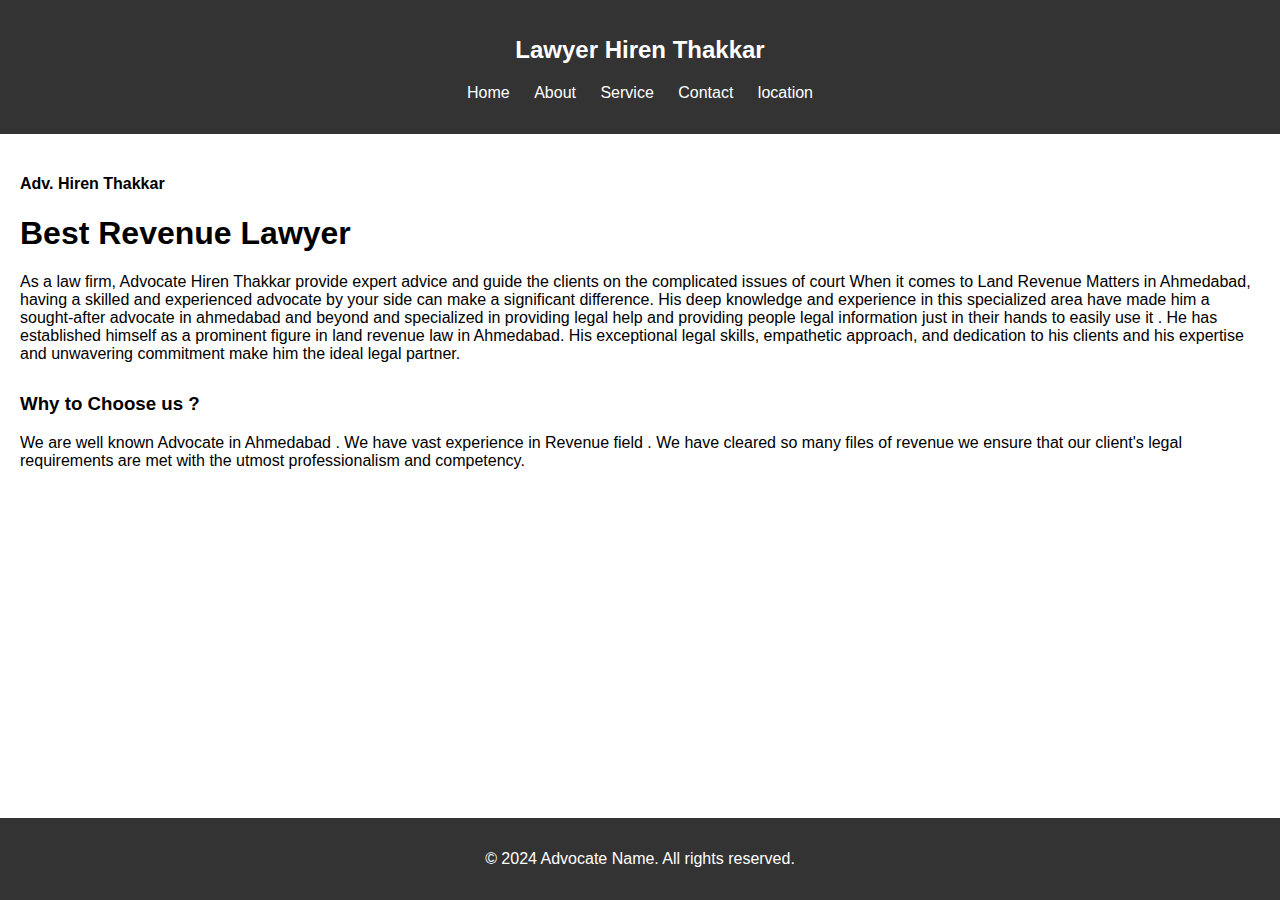
<file: index.html>
<!DOCTYPE html>
<html lang="en">

<head>
    <meta charset="UTF-8">
    <meta name="viewport" content="width=device-width, initial-scale=1.0">
    <link rel="stylesheet" href="styles.css">
    <title>Lawyer Hiren</title>
</head>

<body>

    <header>
        <h2>Lawyer Hiren Thakkar</h2>
        <nav>
            <ul>
                <li><a href="home.html">Home</a></li>
                <li><a href="about.html">About</a></li>
                <li><a href="service.html">Service</a></li>
                <li><a href="contact.html">Contact</a></li>
                <li><a href="location.html">location
                        <!-- <li><a href="https://maps.app.goo.gl/8SDkuPVyzZyXz92N9"></a></li></a></li> -->
                    </a></li>

            </ul>
        </nav>
    </header>

    <main>
        <section id="home">
            <h4>Adv. Hiren Thakkar </h4>
            <h1>Best Revenue Lawyer</h1>
            <p>As a law firm, Advocate Hiren Thakkar provide expert advice and guide the clients on the complicated
                issues of court
                When it comes to Land Revenue Matters in Ahmedabad, having a skilled and experienced advocate by your
                side can make a significant difference.
                His deep knowledge and experience in this specialized area have made him a sought-after advocate in
                ahmedabad and beyond and specialized in providing legal help and providing people legal information just
                in their hands to easily use it . He has established himself as a prominent figure in land revenue law
                in Ahmedabad. His exceptional legal skills, empathetic approach, and dedication to his clients and his
                expertise and unwavering commitment make him the ideal legal partner.
        </section>
        <h3>
            Why to Choose us ?
        </h3>
        <p>
            We are well known Advocate in Ahmedabad . We have vast experience in Revenue field . We have cleared so many
            files of revenue
            we ensure that our client's legal requirements are met with the utmost professionalism and competency.
        </p>

        <div class="container">
            <!-- <p>We provide guidance and legal document solution </p> -->

        </div>
    </main>
    </form>
    </section>

    <footer>
        <p>&copy; 2024 Advocate Name. All rights reserved.</p>
    </footer>

    <!-- <script src="script.js">   </script> -->
</body>

</html>
</file>
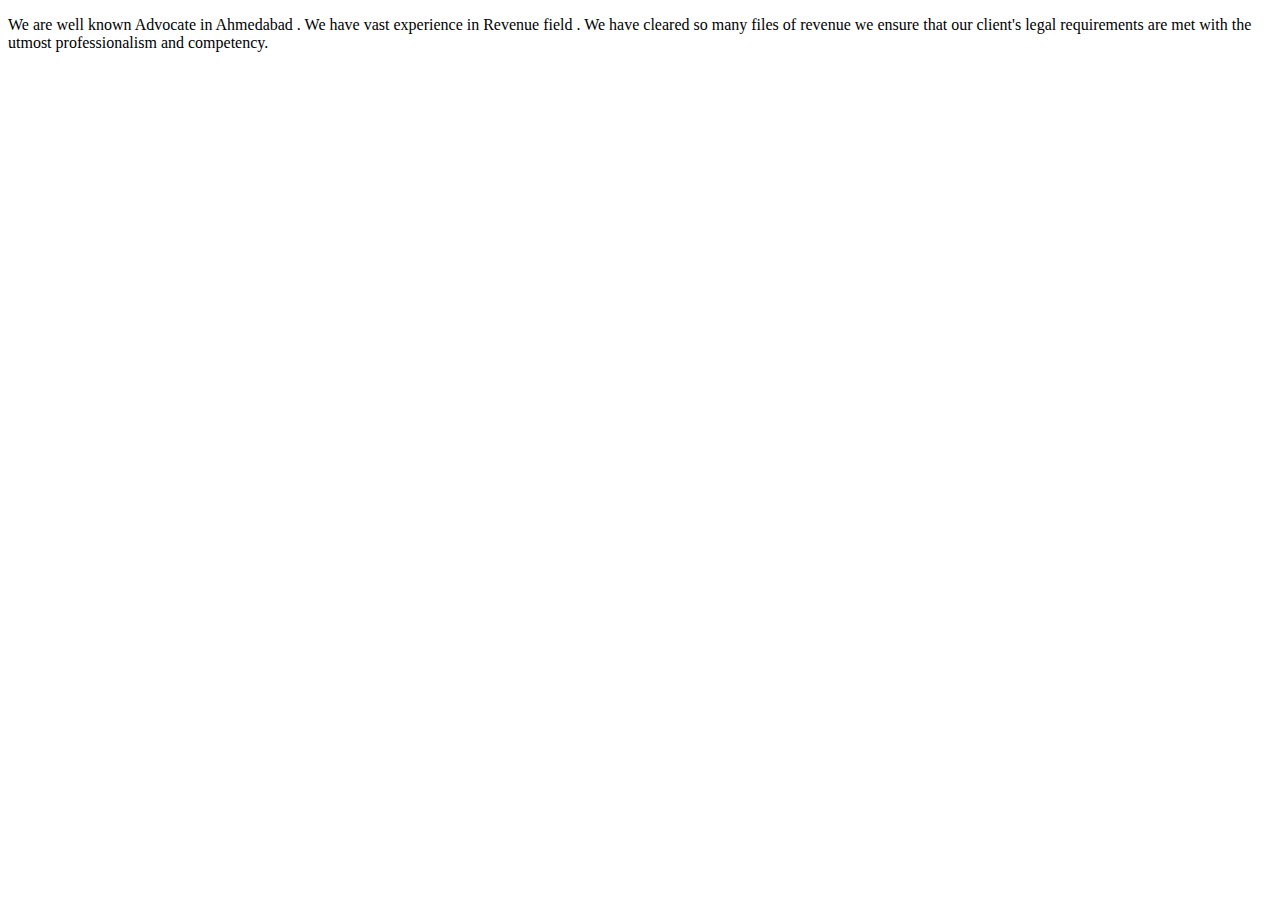
<file: about.html>
<!DOCTYPE html>
<html lang="en">

<head>
    <meta charset="UTF-8">
    <meta name="viewport" content="width=device-width, initial-scale=1.0">
    <title>about</title>
</head>

<body>
    <p> We are well known Advocate in Ahmedabad . We have vast experience in Revenue field . We have cleared so many
        files of revenue
        we ensure that our client's legal requirements are met with the utmost professionalism and competency.
    </p>
</body>

</html>
</file>
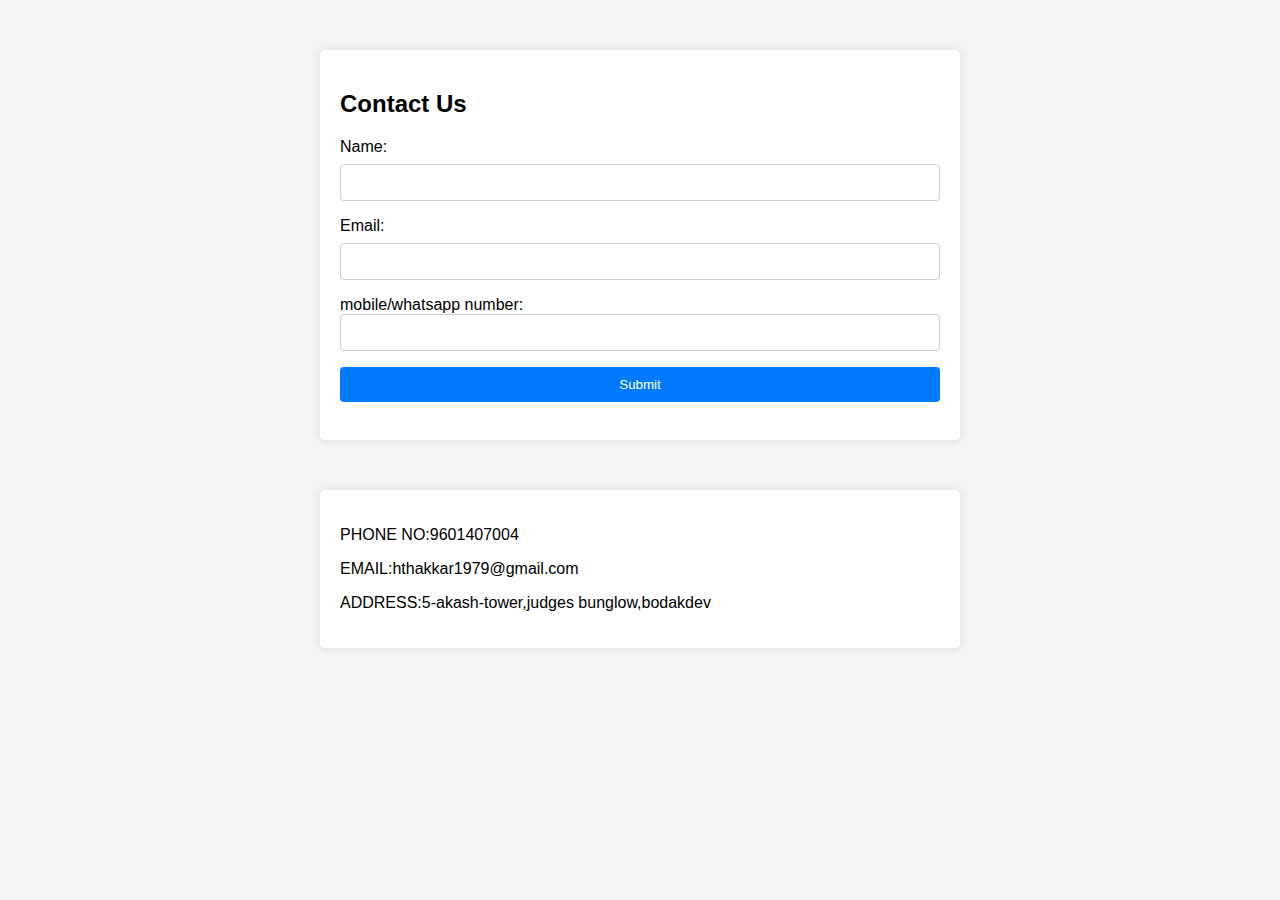
<file: contact.html>
<!DOCTYPE html>
<html lang="en">

<head>
    <meta charset="UTF-8">
    <meta name="viewport" content="width=device-width, initial-scale=1.0">
    <title>Contact Page</title>
    <style>
        body {
            font-family: Arial, sans-serif;
            margin: 0;
            padding: 0;
            background-color: #f4f4f4;
        }

        .container {
            max-width: 600px;
            margin: 50px auto;
            background-color: #fff;
            padding: 20px;
            border-radius: 5px;
            box-shadow: 0 0 10px rgba(0, 0, 0, 0.1);
        }

        form {
            display: flex;
            flex-direction: column;
        }

        label {
            margin-bottom: 8px;
        }

        input,
        textarea {
            margin-bottom: 16px;
            padding: 10px;
            border: 1px solid #ccc;
            border-radius: 4px;
        }

        button {
            padding: 10px;
            background-color: #007bff;
            color: #fff;
            border: none;
            border-radius: 4px;
            cursor: pointer;
        }

        button:hover {
            background-color: #0056b3;
        }

        .box {
            max-width: 600px;
            margin: 50px auto;
            background-color: #fff;
            padding: 20px;
            border-radius: 5px;
            box-shadow: 0 0 10px rgba(0, 0, 0, 0.1);
        }
    </style>
</head>

<body>

    <div class="container">
        <h2>Contact Us</h2>
        <form id="contactForm">
            <label for="name">Name:</label>
            <input type="text" id="name" name="name" required>

            <label for="email">Email:</label>
            <input type="email" id="email" name="email" required>
            mobile/whatsapp number:<input type="mobile/whatsapp number" name="text"> </input>
            <button type="button" onclick="submitForm()">Submit</button><br>

        </form>
    </div>
    <div class="box">
        <p> PHONE NO:9601407004</p>
        <p> EMAIL:hthakkar1979@gmail.com</p>
        <p>ADDRESS:5-akash-tower,judges bunglow,bodakdev</p>

    </div>
    <script>
        function submitForm() {
            var name = document.getElementById('name').value;
            var email = document.getElementById('email').value;
            var message = document.getElementById('message').value;

            // Simple validation
            if (name === '' || email === '' || message === '') {
                alert('Please fill in all fields');
            } else {
                alert('Form submitted!\n\nName: ' + name + '\nEmail: ' + email + '\nMessage: ' + message);
                // You can also send this data to a server using AJAX or perform other actions.
                // Reset the form if needed.
                document.getElementById('contactForm').reset();
            }
        }
    </script>

</body>

</html>
</file>
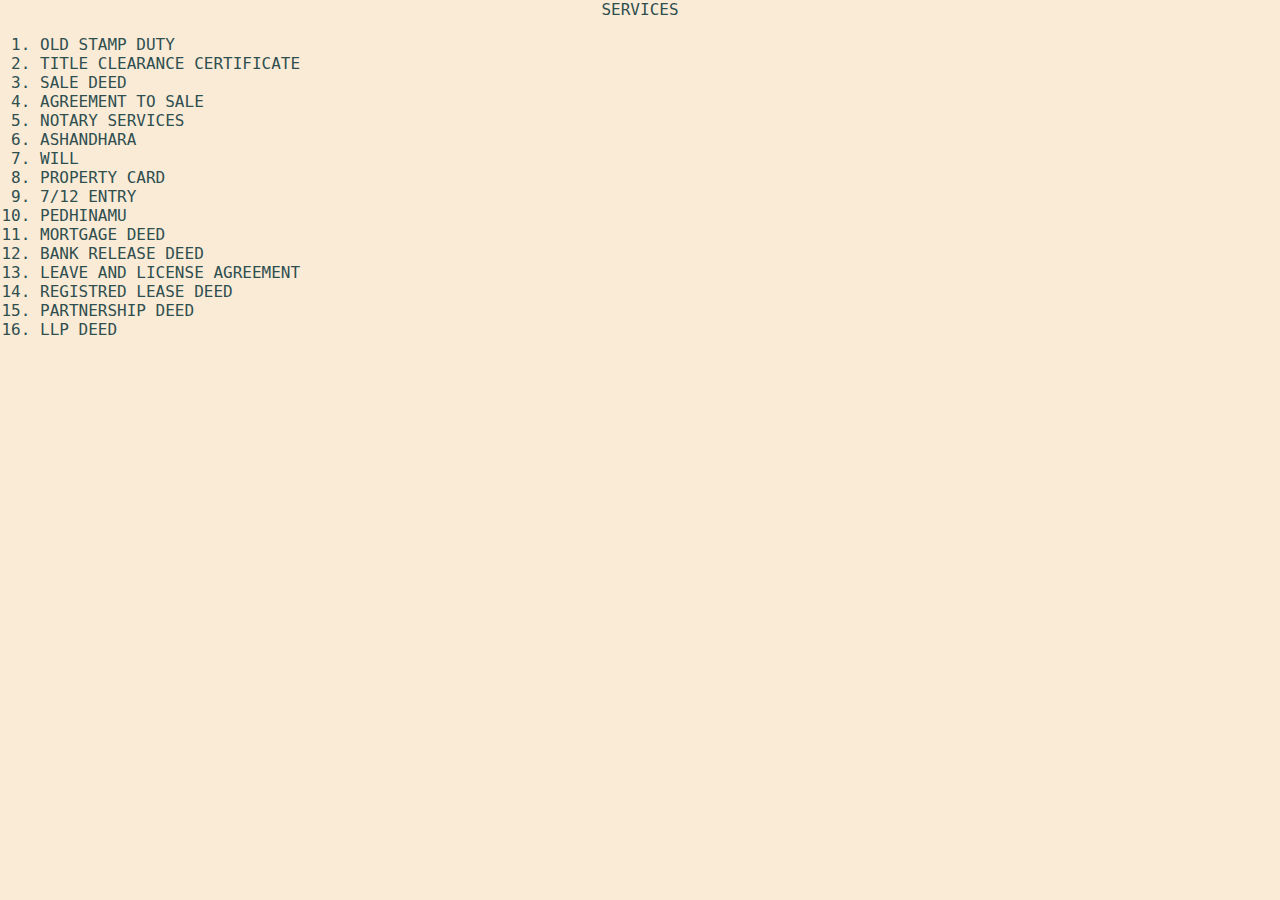
<file: services.html>
<!DOCTYPE html>
<html lang="en">

<head>
    <meta charset="UTF-8">
    <meta name="viewport" content="width=device-width, initial-scale=1.0">
    <title>Services</title>
    <style>
        body {
            padding: 0;
            margin: 0;
            font-size: 16px;
            font-family: monospace;
            background-color: antiquewhite;
            color: darkslategray;

        }
    </style>
</head>

<body>
    <center>SERVICES</center>
    <ol type="1">

        <li>OLD STAMP DUTY</li>
        <li>TITLE CLEARANCE CERTIFICATE</li>
        <li>SALE DEED</li>
        <li>AGREEMENT TO SALE</li>
        <li>NOTARY SERVICES</li>
        <li>ASHANDHARA</li>
        <li>WILL</li>
        <li>PROPERTY CARD</li>
        <li>7/12 ENTRY</li>
        <li>PEDHINAMU</li>
        <li>MORTGAGE DEED</li>
        <li>BANK RELEASE DEED</li>
        <li>LEAVE AND LICENSE AGREEMENT</li>
        <li>REGISTRED LEASE DEED</li>
        <li>PARTNERSHIP DEED</li>
        <li>LLP DEED</li>
    </ol>
</body>

</html>
</file>
<file: styles.css>
body {
    font-family: 'Arial', sans-serif;
    margin: 0;
    padding: 0;
    box-sizing: border-box;
}

header {
    background-color: #333;
    color: #fff;
    text-align: center;
    padding: 1em 0;
}

nav ul {
    list-style: none;
    padding: 0;
}

nav li {
    display: inline;
    margin: 0 10px;
}

nav a {
    text-decoration: none;
    color: #fff;
}

main {
    padding: 20px;
}

section {
    margin-bottom: 30px;
}

form {
    display: grid;
    grid-template-columns: 1fr 1fr;
    gap: 10px;
}

button {
    grid-column: span 2;
    padding: 10px;
    background-color: #333;
    color: #fff;
    border: none;
    cursor: pointer;
}

footer {
    background-color: #333;
    color: #fff;
    text-align: center;
    padding: 1em 0;
    position: fixed;
    bottom: 0;
    width: 100%;
}
</file>
